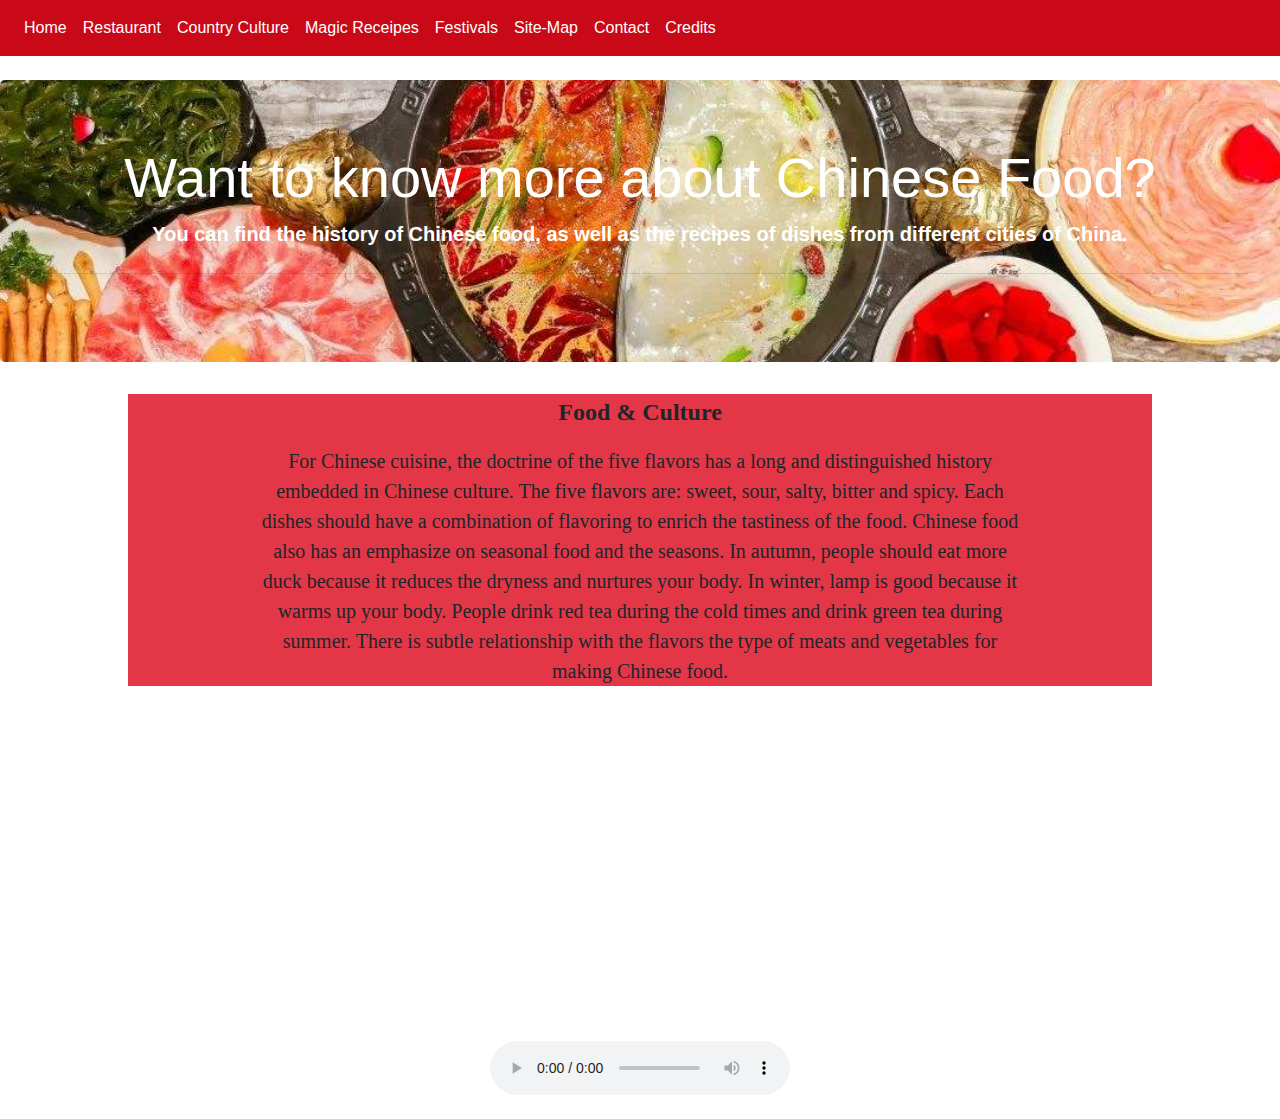
<file: index.htm>
<!DOCTYPE html>
<html lang="en">

<head>
    <meta charset="UTF-8">
    <meta name="description"
        content="Know more about history of Chinese food and learn how to cook Chinese Cuisine using the recipes provided by the website.">
    <meta name="keywords" content="Chinese, Food, Recipes, ">
    <meta name="author" content="Huifang/Cathy Ma">
    <meta name="viewport" content="width=device-width, initial-scale=1.0">
    <meta http-equiv="X-UA-Compatible" content="ie=edge">
    <title>FoodEmpire</title>
    <link rel="stylesheet" type="text/css" href="css/nav.css">
    <link rel="stylesheet" href="https://stackpath.bootstrapcdn.com/bootstrap/4.4.1/css/bootstrap.min.css"
        integrity="sha384-Vkoo8x4CGsO3+Hhxv8T/Q5PaXtkKtu6ug5TOeNV6gBiFeWPGFN9MuhOf23Q9Ifjh" crossorigin="anonymous">
    <style>
        .jumbotron {
            background: url(images/timg.jpg) no-repeat center center; 
            background-size: cover;
            text-align: center;
            color:white;
            font-weight: bold;
            font-size:20px;
        }
    
        #content{
            background-color: #e33748;
            margin-left: auto;
            margin-right: auto;
            width: 80%;
        }
        .vid{
        text-align: center;
        }
    </style>
</head>

<body>
    <nav class="navbar navbar-expand-lg navbar-dark" style="background-color: #ca0918;">
        <!-- <a class="navbar-brand" href="#"></a> -->
        <button class="navbar-toggler" type="button" data-toggle="collapse" data-target="#navbarNav"
            aria-controls="navbarNav" aria-expanded="false" aria-label="Toggle navigation">
            <span class="navbar-toggler-icon"></span>
        </button>
        <div class="collapse navbar-collapse" id="navbarNav">
            <ul class="navbar-nav">
                <li class="nav-item active">
                    <a class="nav-link" href="index.htm">Home </a>
                </li>
                <li class="nav-item active">
                    <a class="nav-link" href="restaurant.htm">Restaurant</a>
                </li>
                <li class="nav-item active">
                    <a class="nav-link" href="countryculture.htm">Country Culture</a>
                </li>
                <li class="nav-item active">
                    <a class="nav-link" href="recipes.htm">Magic Receipes</a>
                </li>
                <li class="nav-item active">
                    <a class="nav-link" href="festivals.htm">Festivals</a>
                </li>
                <li class="nav-item active">
                    <a class="nav-link" href="site-map.htm">Site-Map</a>
                </li>
                <li class="nav-item active">
                    <a class="nav-link" href="contact.htm">Contact</a>
                </li>
                <li class="nav-item active">
                        <a class="nav-link" href="credit.htm">Credits</a>
                    </li>
            </ul>
        </div>
    </nav>
    <br>
  


    <div class="jumbotron">
        <h1 class="display-4">Want to know more about Chinese Food?</h1>
        <p>You can find the history of Chinese food, as well as the recipes of dishes from different cities of China.</p>
        <hr class="my-4">   
    </div>
<div id="content">
    <p class="title">Food & Culture</p>
    <p class="text">For Chinese cuisine, the doctrine of the five flavors has a long and distinguished history embedded in Chinese culture.
        The five flavors are: sweet, sour, salty, bitter and spicy. Each dishes should have a combination of flavoring to enrich the tastiness of the food.
        Chinese food also has an emphasize on seasonal food and the seasons. In autumn, people should eat more duck because it reduces the dryness and nurtures your body. 
        In winter, lamp is good because it warms up your body. People drink red tea during the cold times and drink green tea during summer. There is subtle relationship with the flavors the type of meats and vegetables for making Chinese food.<p>
    </div>
    
        <source src="Beautiful Chinese Music - 莲有秀兮 - Lotus has a show.mp3">
        </audio>

    <p class="text"><iframe width="560" height="315" src="https://www.youtube.com/embed/_jUJrIWp2I4" frameborder="0"
        allow="accelerometer; autoplay; encrypted-media; gyroscope; picture-in-picture" allowfullscreen></iframe>
</p>
<p class="text"><audio controls height="50" width="300">
</p>
</body>

</html>
</file>
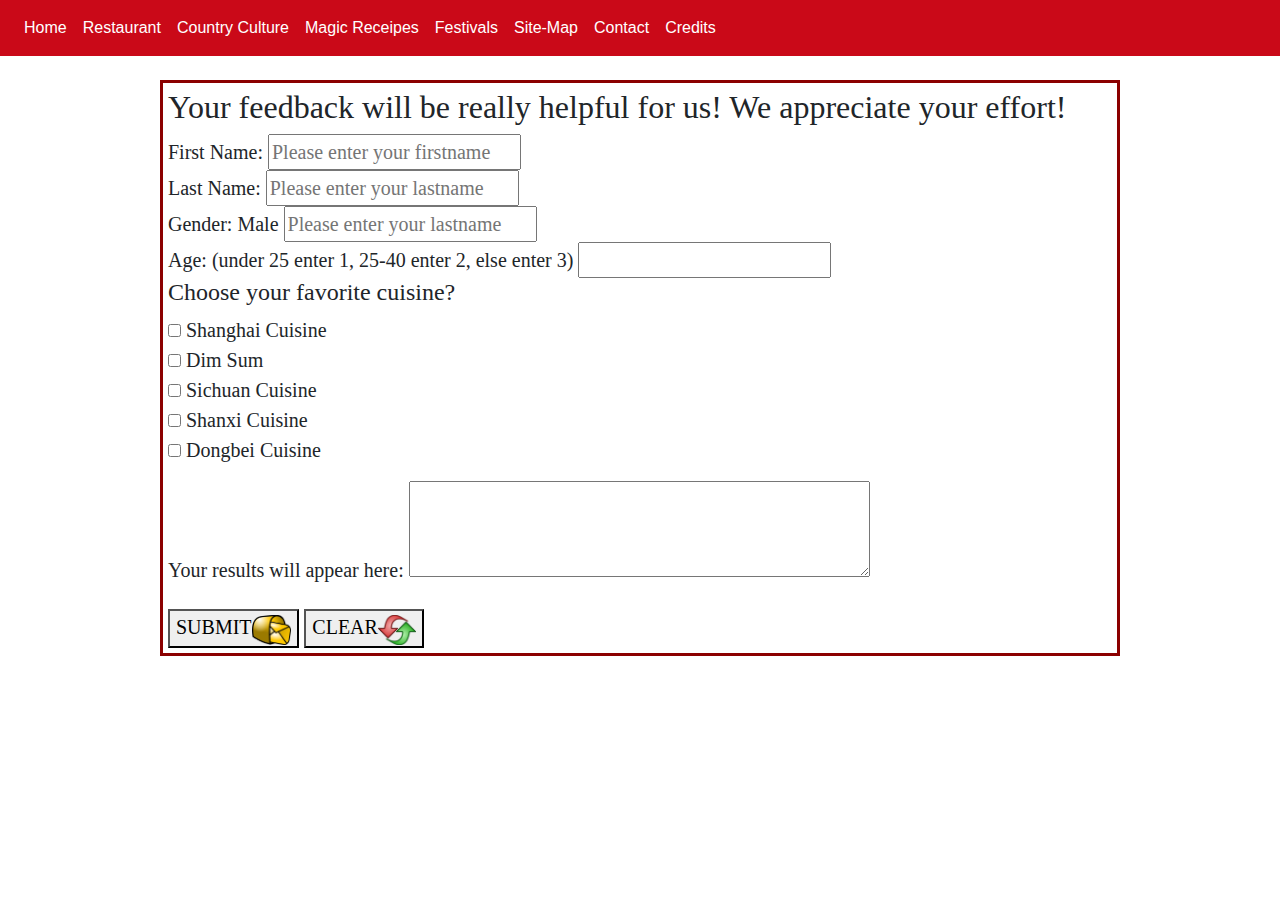
<file: contact.htm>
<!DOCTYPE html>
<html lang="en">
<head>
    <meta charset="UTF-8">
    <meta name="description" content="Know more about history of Chinese food and learn how to cook Chinese Cuisine using the recipes provided by the website.">
    <meta name="keywords" content="Chinese, Food, Recipes, ">
    <meta name="author" content="Huifang/Cathy Ma">
    <meta name="viewport" content="width=device-width, initial-scale=1.0">
    <meta http-equiv="X-UA-Compatible" content="ie=edge">
    <title>Contact</title>  
    <link rel="stylesheet" type="text/css" href="css/nav.css">
    <link rel="stylesheet" href="https://stackpath.bootstrapcdn.com/bootstrap/4.4.1/css/bootstrap.min.css"
    integrity="sha384-Vkoo8x4CGsO3+Hhxv8T/Q5PaXtkKtu6ug5TOeNV6gBiFeWPGFN9MuhOf23Q9Ifjh" crossorigin="anonymous">
    <style>
    form{
        text-align: center;
        font-family: cursive;
            font-size: 20px;
            text-align: left;
            margin-left: auto;
            margin-right: auto;
            width: 75%;
            border:3px solid darkred;
            padding:5px 5px 5px 5px;
        }
    </style>
<script>
    function display() {
    let myForm=document.getElementById("form1")
    let firstName=myForm.FName.value
    let lastName=myForm.LName.value
    let age=myForm.age.value
    let gender=myForm.gender.value
    let c=myForm.cuisine.value
   
    myForm.result.value= firstName + " " + lastName + " "+ age + " " + gender +" "+c;
     if(firstName.length==0||lastName.length==0||age.length==0){
        alert("Please finish the form first!")
     }
    return false;
   }

</script>
</head>
<body>
        <nav class="navbar navbar-expand-lg navbar-dark" style="background-color: #ca0918;">
                <!-- <a class="navbar-brand" href="#"></a> -->
                <button class="navbar-toggler" type="button" data-toggle="collapse" data-target="#navbarNav"
                    aria-controls="navbarNav" aria-expanded="false" aria-label="Toggle navigation">
                    <span class="navbar-toggler-icon"></span>
                </button>
                <div class="collapse navbar-collapse" id="navbarNav">
                    <ul class="navbar-nav">
                        <li class="nav-item active">
                            <a class="nav-link" href="index.htm">Home </a>
                        </li>
                        <li class="nav-item active">
                            <a class="nav-link" href="restaurant.htm">Restaurant</a>
                        </li>
                        <li class="nav-item active">
                            <a class="nav-link" href="countryculture.htm">Country Culture</a>
                        </li>
                        <li class="nav-item active">
                            <a class="nav-link" href="recipes.htm">Magic Receipes</a>
                        </li>
                        <li class="nav-item active">
                            <a class="nav-link" href="festivals.htm">Festivals</a>
                        </li>
                        <li class="nav-item active">
                            <a class="nav-link" href="site-map.htm">Site-Map</a>
                        </li>
                        <li class="nav-item active">
                            <a class="nav-link" href="contact.htm">Contact</a>
                        </li>
                        <li class="nav-item active">
                                <a class="nav-link" href="credit.htm">Credits</a>
                            </li>
                    </ul>
                </div>
            </nav>
            <br>
            
            <form action="mailto:hma1@babson.edu" method="POST" id="form1">
                    <h2>Your feedback will be really helpful for us! We appreciate your effort!</h1>
                <div>
                    First Name:
                    <input type="text" name="FName" maxlength="15" size="20" placeholder="Please enter your firstname">
                </div>
                <div>
                        Last Name:
                        <input type="text" name="LName" maxlength="30" size="20" placeholder="Please enter your lastname">
                </div>
                <div>
                        Gender: Male <input type="text" name="gender" maxlength="30" size="20" placeholder="Please enter your lastname">
                </div>
                <div>
                    Age: (under 25 enter 1, 25-40 enter 2, else enter 3) <input type="text" name="age" maxlength="3" class="box" id="namebox">
                </div>
                <div>
                        <h4>
                            Choose your favorite cuisine?
                        </h4>
                        <p>
                            <input type="checkbox" name="cuisine" value="Shanghai Cuisine"> Shanghai Cuisine <br>
                            <input type="checkbox" name="cuisine" value="Dim Sum"> Dim Sum <br>
                            <input type="checkbox" name="cuisine" value="Sichuan Cuisine"> Sichuan Cuisine <br>
                            <input type="checkbox" name="cuisine" value="Shanxi Cuisine"> Shanxi Cuisine <br>
                            <input type="checkbox" name="cuisine" value="Dongbei Cuisine"> Dongbei Cuisine
                        </p>
                        <p>
                                <label>Your results will appear here:</label>
                                <textarea cols="40" name="result" rows="3"></textarea>
                            </p>
                    </div>
                
        <div>

                        <button onclick="return display()" type="submit" name="submit" value="submit">
                            SUBMIT<img src="images/mailbox.png" height="30" title="submit_button" alt="submit_button"/></button>
                        <button type="reset" name="reset" value="reset">
                            CLEAR<img src="images/reset.png" height="30"title="reset_button" alt="reset_button"/>
                        </button>
                    


            </div>
            </form>
</body>
</html>
</file>
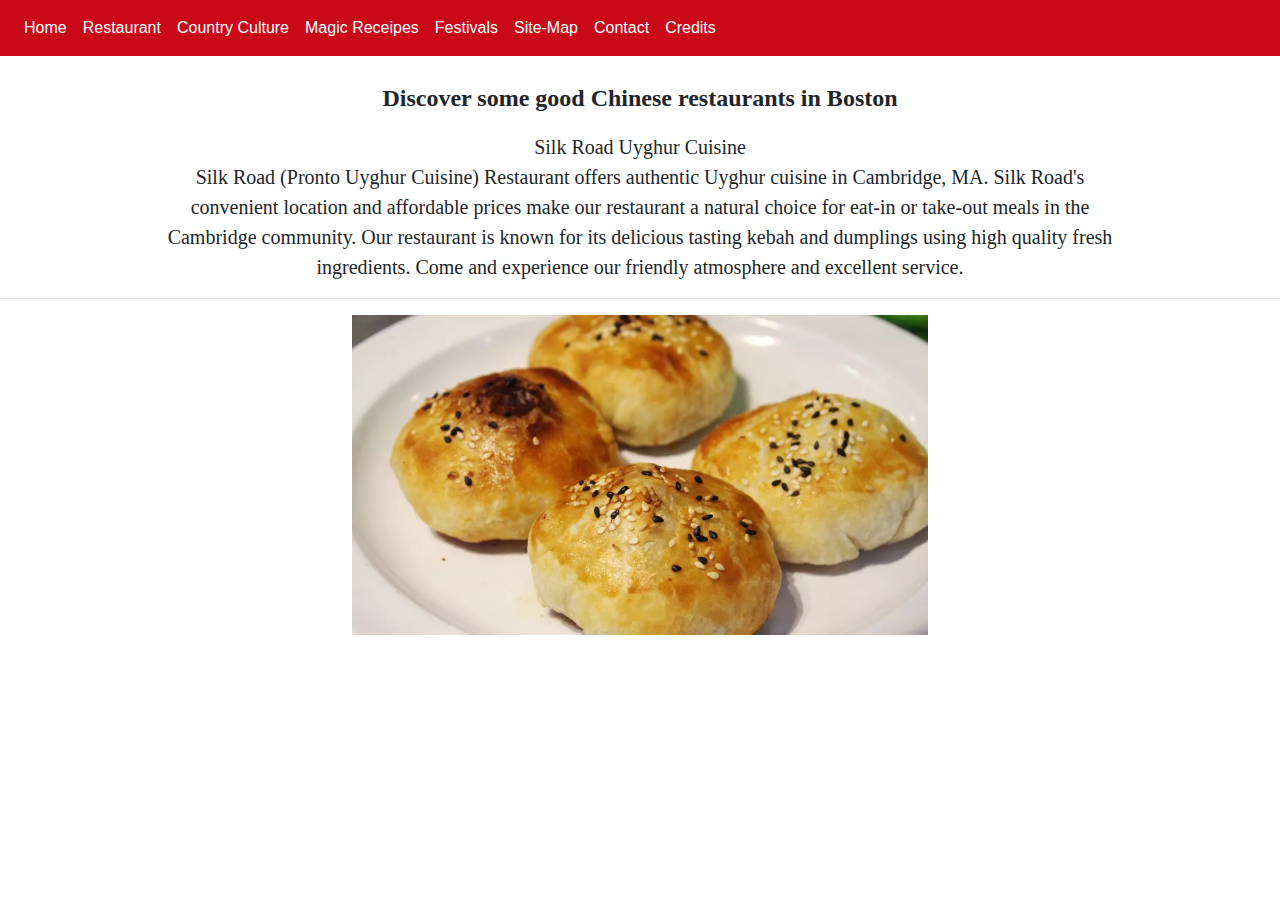
<file: restaurant.htm>
<!DOCTYPE html>
<html lang="en">

<head>
        <meta charset="UTF-8">
        <meta name="description"
                content="Know more about history of Chinese food and learn how to cook Chinese Cuisine using the recipes provided by the website.">
        <meta name="keywords" content="Chinese, Food, Recipes, ">
        <meta name="author" content="Huifang/Cathy Ma">
        <meta name="viewport" content="width=device-width, initial-scale=1.0">
        <meta http-equiv="X-UA-Compatible" content="ie=edge">
        <title>Restaurant</title>
        <link rel="stylesheet" type="text/css" href="css/nav.css">
        <link rel="stylesheet" href="https://stackpath.bootstrapcdn.com/bootstrap/4.4.1/css/bootstrap.min.css"
                integrity="sha384-Vkoo8x4CGsO3+Hhxv8T/Q5PaXtkKtu6ug5TOeNV6gBiFeWPGFN9MuhOf23Q9Ifjh"
                crossorigin="anonymous">
        <script>
        const slides = ["images/bun.jpg","images/lamp.jpg","images/noodle.jpg"]
        let i = 0;
        function slideShow() {
                let foodImg=document.getElementById("food")
                if (i == slides.length) {i=0;}
                foodImg.src=slides[i];
                i=i+1;
                setTimeout("slideShow()",1000)
        }
        </script>
</head>

<body onload="slideShow()">
        <nav class="navbar navbar-expand-lg navbar-dark" style="background-color: #ca0918;">
                <!-- <a class="navbar-brand" href="#"></a> -->
                <button class="navbar-toggler" type="button" data-toggle="collapse" data-target="#navbarNav"
                        aria-controls="navbarNav" aria-expanded="false" aria-label="Toggle navigation">
                        <span class="navbar-toggler-icon"></span>
                </button>
                <div class="collapse navbar-collapse" id="navbarNav">
                        <ul class="navbar-nav">
                                <li class="nav-item active">
                                        <a class="nav-link" href="index.htm">Home </a>
                                </li>
                                <li class="nav-item active">
                                        <a class="nav-link" href="restaurant.htm">Restaurant</a>
                                </li>
                                <li class="nav-item active">
                                        <a class="nav-link" href="countryculture.htm">Country Culture</a>
                                </li>
                                <li class="nav-item active">
                                        <a class="nav-link" href="recipes.htm">Magic Receipes</a>
                                </li>
                                <li class="nav-item active">
                                        <a class="nav-link" href="festivals.htm">Festivals</a>
                                </li>
                                <li class="nav-item active">
                                        <a class="nav-link" href="site-map.htm">Site-Map</a>
                                </li>
                                <li class="nav-item active">
                                        <a class="nav-link" href="contact.htm">Contact</a>
                                </li>
                                <li class="nav-item active">
                                                <a class="nav-link" href="credit.htm">Credits</a>
                                            </li>
                        </ul>
                </div>
        </nav>
        <br>
        <p class="title">Discover some good Chinese restaurants in Boston</p>
        <p class="text">
        Silk Road Uyghur Cuisine
<br>
Silk Road (Pronto Uyghur Cuisine) Restaurant offers authentic Uyghur cuisine in Cambridge, MA. Silk Road's convenient location and affordable prices make our restaurant a natural choice for eat-in or  take-out meals in the Cambridge community. Our restaurant is known for its delicious tasting kebah and dumplings using high quality fresh ingredients. Come and experience our friendly atmosphere and excellent service.</p>
<hr>
      <p class="text">  <img id="food" width="60%" src="images/noodle.jpg" alt="here is a image of chinese restaurant"
                title="chinese-restaurant"></p>
</body>

</html>
</file>
<file: css/nav.css>
/* ul {
    list-style-type: none;
    margin: 0;
    padding: 0;
    overflow: hidden;
    background-color: white;
  }

  .nav {
    float: left;
  }

 .nav a {
    display: block;
    color:black;
    text-align: center;
    padding: 4px;
    text-decoration: none;
    font-size: 15px;
    font-family: Arial, Helvetica, sans-serif;
    margin-right: 5px;
    margin-left: 5px;
  }
.nav a:hover:not(.active) {
    background-color: rgb(241, 239, 239);
  }

  li a.active {
    color: white;
    background-color: #4CAF50;
  } */

  @media screen and (max-width: 600px){
    .navigation-bar{
        z-index: 1; 
         width: 100%; 
         height: 48px;
          position: absolute;
          display: block;
          overflow: hidden;
      }
}
  div.site-map{margin-left:60px;
  color:darkred;}
  table{
    margin-left: auto;
    margin-right: auto;
    border: solid salmon 5px;
}
caption{font-size:22px; font-weight:bold;}
th{border: .5px solid black; background-color: salmon;}
td{border:.5px solid black;text-align: center;vertical-align: top;}
.title{
  font-family: cursive;
  font-weight: bold;
  font-size: 24px;
  text-align: center;
}
.text{
  font-family: cursive;
  font-size: 20px;
  text-align: center;
  margin-left: auto;
  margin-right: auto;
  width: 75%;
}
.bd{ margin-left: auto;
  margin-right: auto;
  width: 85%;}
</file>
